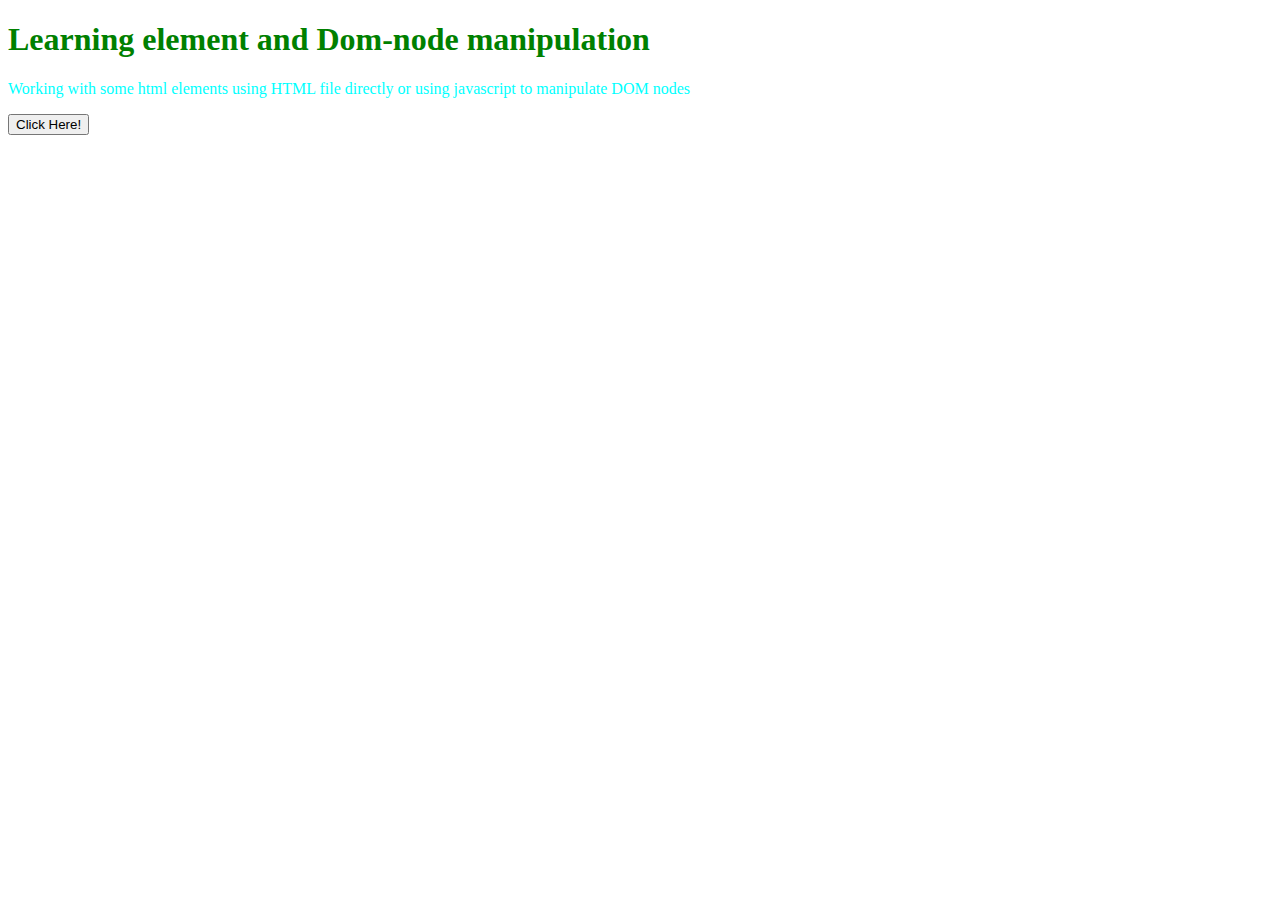
<file: basicPage/index.html>
<!DOCTYPE html>
<html lang="en">
<head>
    <meta charset="UTF-8">
    <meta name="viewport" content="width=device-width, initial-scale=1.0">
    <title>Document</title>
    <link rel="stylesheet" href="./style.css">
    <script src="./code.js" defer></script>
</head>
<body>
    <h1>Learning element and Dom-node manipulation</h1>
    <p>Working with some html elements using HTML file directly or using javascript to manipulate DOM nodes</p>
    <button id="greating-btn" type="button" onclick="Aghesh(event)">Click Here!</button>
</body>
</html>
</file>
<file: basicPage/style.css>
h1 {
    font-weight: bold;
    color: green;
}

p {
    color: aqua;
}
</file>
